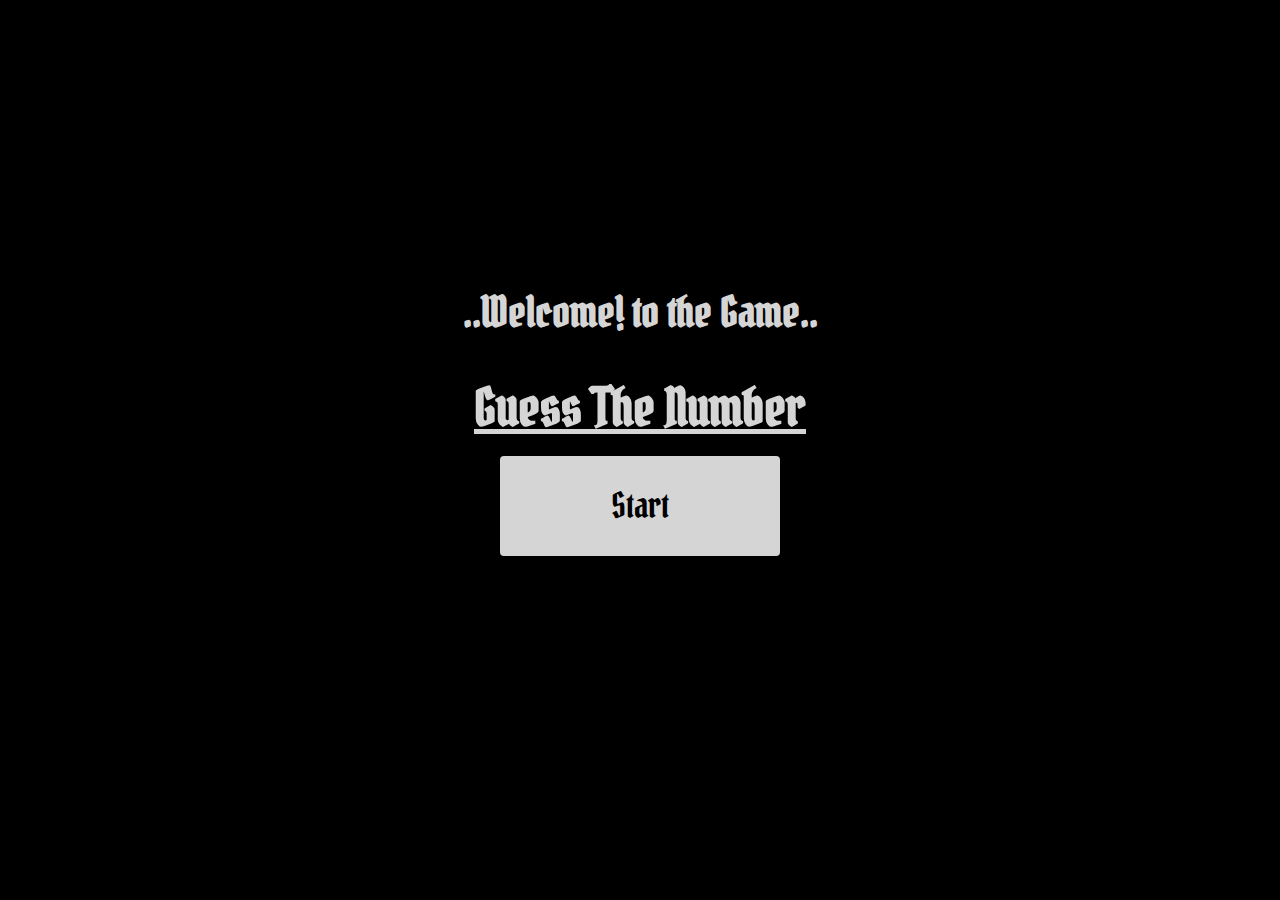
<file: index.html>
<!DOCTYPE html>
<html>
<title>Guess The Number</title>
<head>
    <link rel="stylesheet" href="css/style.css">
    <link href="https://fonts.googleapis.com/css2?family=Roboto&display=swap" rel="stylesheet">
    <meta name="viewport" content="width=device-width, initial-scale=1">
</head>


<body >

<h2 id="fontpageH2">..Welcome! to the Game..</h2>
<h1 id="fontpageH"><u>Guess The Number</u></h1>
<div id = "inputOutput">
    <a href = "gamePage.html"><button  onclick="storeValue()" id="buttonStart" class="button" ><span>Start</span></button></a>
</div>





<script src="js/scripts.js"></script>

<script src="js/localStorage.js"></script>









</body>
</html>
</file>
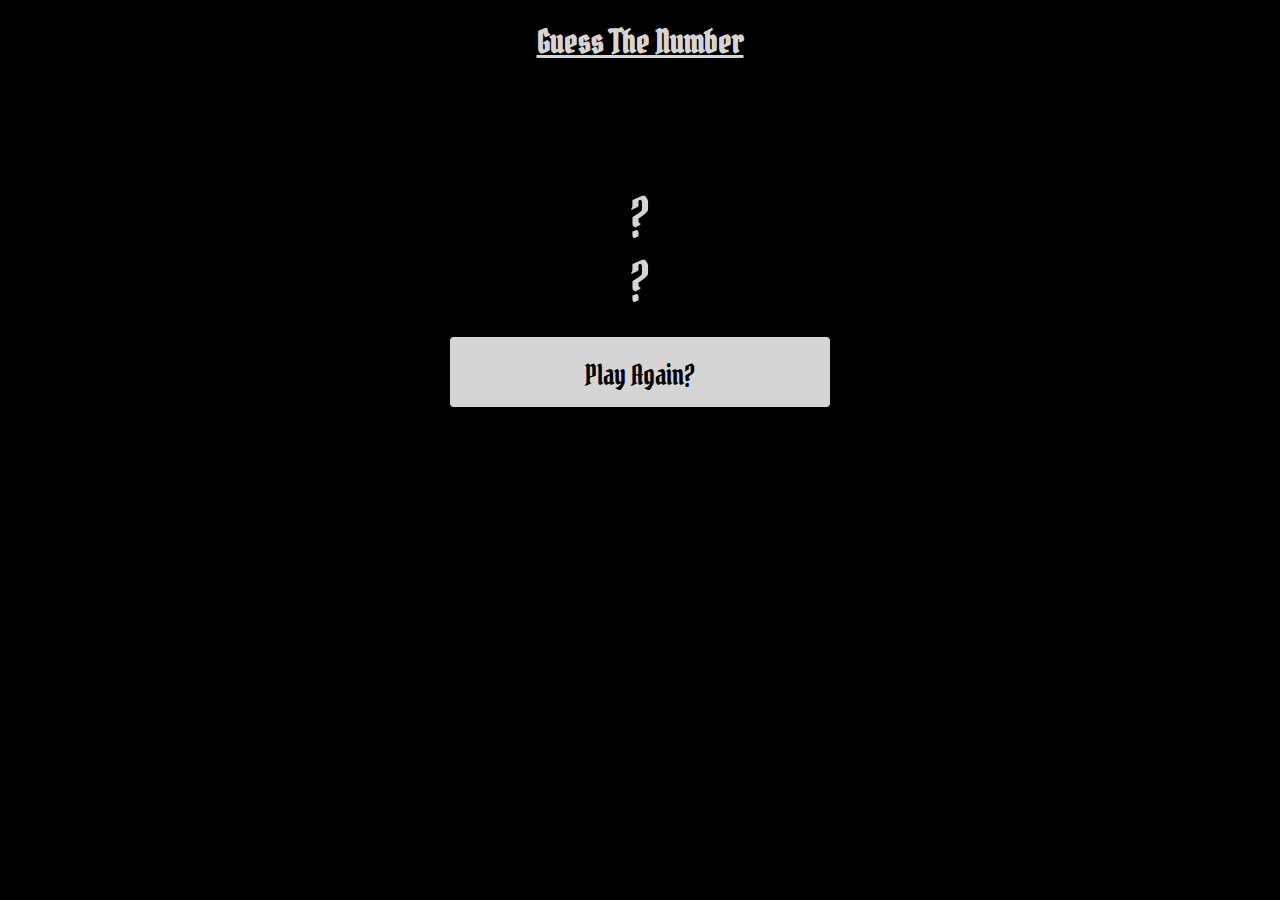
<file: finalPage.html>
<!DOCTYPE html>
<html>
<title>Download Calculator</title>
<head>
    <link rel="stylesheet" href="css/style.css">
    <link href="https://fonts.googleapis.com/css2?family=Roboto&display=swap" rel="stylesheet">
    <meta name="viewport" content="width=device-width, initial-scale=1">
</head>


<body onclick="a()">
<h1><u>Guess The Number</u></h1>
<div id = "finalMassage">
    
    <div id="finalMssage">?</div>
    <div id="finalMssage2">?</div>
    <br>
    <a href="gamePage.html"><button id="buttonNext" class="button"><span>Play Again?</span></button></a>

</div>

<br>




<!--<div id ="note"><span id ="ps">[Contacts Me]</span><br><br>

<img src = "img/mail.png" height="42px" onclick="copyEmail('azahinhasan@gmail.com')"></img>

<spn id="temp">--------</spn>
<a href="#"></a><img src="img/inst.png" width="40px"></a><spn id="temp">--------</spn>
<a href="https://www.facebook.com/a.h.zahin/"  target="_blank"><img src="img/fb.png"  width="42px" ></a> 

</div>-->
<script src="js/scripts.js"></script>


























</body>
</html>
</file>
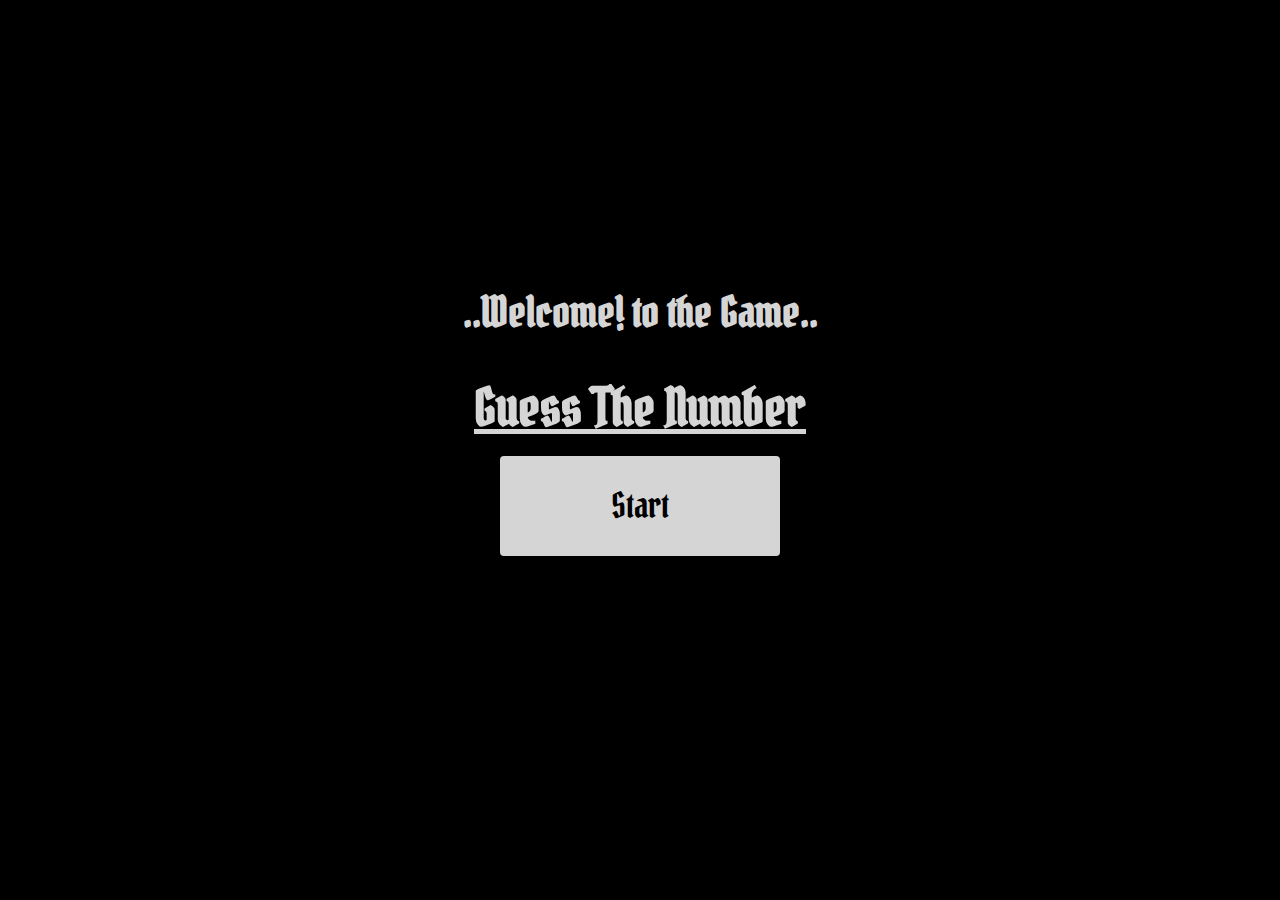
<file: gamePage.html>
<!DOCTYPE html>
<html>
<title>Guess The Number</title>
<head>
    <link rel="stylesheet" href="css/style.css">
    <link href="https://fonts.googleapis.com/css2?family=Roboto&display=swap" rel="stylesheet">
    <meta name="viewport" content="width=device-width, initial-scale=1">
</head>


<body >
<div id="1stPart">
<h1><u>Guess The Number</u></h1>
    <div id = "inputOutput">
        <span id="result"></span>
        <br>
        <br>
        <dev class="mainDev">
        <span id="unknownNumber">?</span>
        <br><br>
        <br>
        <textarea type="text" id="yourNumber" name="size" placeholder= "Input Your Guess"></textarea>
        <br>
        <br>
        <span id="hints"></span> 
        <button  onclick="hintsButton()" id="hintsButton" class="buttonHints"><span>Hints</span></button>
        <br>
        <br>
        <br>
        <button  onclick="myFunction()" id="buttonClick" class="button"><span>Click</span></button>
        <br>
        <button  onclick="myFunction2()" id="buttonNext" class="button"><span>Next</span></button>
    </div>

<br>

<div id="pointsLive">
    <table>
        <tr>
            <td>
                <span id="matchPlayed"></span>
            </td>
            <td>
                <span>: Match Played</span> 
            </td>
        </tr>
        <tr>
            <td>
                <span id="point"></span>
            </td>
            <td>
                <span>: Point</span>
            </td>
        </tr>
        <tr>
            <td>
                <span id="life"></span>
            </td>
            <td>
                <span>: Life</span> 
            </td>
        </tr>
    </table>

     
</div>

<a class="button" id = "Instruction" href="#popup_flight_travlDil3">Instruction</a>
<div id="popup_flight_travlDil3" class="overlay_flight_traveldil">
    <div class="popup_flight_travlDil">
        <h2>Instruction</h2>
        <a class="close_flight_travelDl" href="#">&times;</a>
        <div class="content_flightht_travel_dil">
            <p> > You Have to find Out What is the Number at '?'. 🤓</p>
            <p> > If You cann't Guess.Don't worry.There is a Hint Button for You. 😉</p>
            <p> > There gonna be 5 Live. If All of Them are Gone. Game Over. 😞</p>
            <p> > For each Right Guess You will get +5. &#128516</p>
            <p> > Maximum Point is 30.If you got 30.You Win. &#128525 </p>
            <p> > Press Next If you done one. 🤡 </p>
            <p> > If You think This Game is All about Luck. You are Wrong Homy. 🤗 </p>
        </div>
    </div>
</div>

</div>

<div id="2ndPart">
    <h1><u>Guess The Number</u></h1>
    <div id = "finalMassage">
        
        <div id="finalMssage">?</div>
        <div id="finalMssage2">?</div>
        <div id="emoji">?</div>
        <a href="gamePage.html"><button id="buttonNext" class="button"><span>Play Again?</span></button></a>
    
    </div>
</div>

<!--<div id ="note"><span id ="ps">[Contacts Me]</span><br><br>

<img src = "img/mail.png" height="42px" onclick="copyEmail('azahinhasan@gmail.com')"></img>

<spn id="temp">--------</spn>
<a href="#"></a><img src="img/inst.png" width="40px"></a><spn id="temp">--------</spn>
<a href="https://www.facebook.com/a.h.zahin/"  target="_blank"><img src="img/fb.png"  width="42px" ></a> 

</div>-->
<script src="js/scripts.js"></script>





</body>
</html>
</file>
<file: css/style.css>
@import url('https://fonts.googleapis.com/css2?family=Pirata+One&display=swap');
@import url('https://fonts.googleapis.com/css2?family=Roboto&display=swap');
body{
	font-family: 'Roboto', sans-serif;
	width: 100%;
    height: 100%;
    margin: 0px;
    padding: 0px;
	overflow-x: hidden; 
	background-color: black;
	color: white;
	font-family: 'Pirata One', cursive;
}

h1{
    text-align: center;
    color: #d6d5d5;
   
}
h1:hover{
	animation: wiggle 0.6s;
}
#finalMassage{
	text-align: center;
	color: #d6d5d5;
	position: relative;
	top: 100px;

}

#finalMssage,#finalMssage2{
	font-size: 50px;
}

#fontpageH{
	text-align: center;
	color: #d6d5d5;
	position: relative;
	bottom: -250px;
	font-size: 52px;
	
}

#fontpageH:hover{
	animation: wiggle 0.6s;
}

#fontpageH2{
	text-align: center;
	color: #d6d5d5;
	position: relative;
	bottom: -250px;
	font-size: 42px;
	font-family: 'Pirata One', cursive;
}


#hints{
	position: relative;
	text-align: center;
	left: 50px;
	font-size: 20px;
}
#yourNumber {
    width: 20%;
    height: 80px;
    padding: 12px 20px;
    box-sizing: border-box;
    border: 2px solid white;
    border-radius: 4px;
    background-color: #d6d5d5;
	font-size: 26px;
	resize: none;
	text-align: center;
	text-transform: initial;
	font-family: 'Pirata One', cursive;

  }

#result{
	font-size: 30px;
	position: relative;
	top: -20px;
	color: lightcoral;
}

#unknownNumber{
	font-size: 95px;
	text-align: center;
	left: 0%;
	position: relative;
	background-color: #d6d5d5;
	color: black;
	border: 3px solid white;
	width: 13%;
	height: 130px;
	padding: 12px 20px;
	border-radius: 4px;
	display: block;
    margin-left: auto;
	margin-right: auto 
	
  }

  #inputOutput{
	display: block;
    text-align: center;
    position: relative;
    left: 0;
    top: 25px;
    font-size: 18px
  }


  #pointsLive{
	display: block;
	position: relative;
	font-size: 30px;
	box-sizing: border-box;
	border-radius: 4px;
	float:right;
	right: 50px;
	bottom:-50px;

  }

  #emoji{
	  font-size: 100px;
  }



  @keyframes example {
	0%   {color: rgb(86, 150, 158);}
	25%  {color: rgb(10, 147, 156);}
	50%  {color: rgb(167, 42, 199);}
	100% {color: rgb(126, 128, 11);}
	
  }



h1:before{
	height: 55px;
	width: 7px;
	left:10px;
	bottom: 5px;
	border-radius: 7px;
}
h1:after{
	height: 7px;
	width: 7px;
	border-radius: 50%;
	bottom: 65px;
	left:10px;
}

@keyframes wiggle{
	25%{
		transform: scale(0.8,1.3);
	}
	50%{
		transform: scale(1.1,0.8);
	}
	75%{
		transform: scale(0.7,1.2);
	}
}


.buttonHints{
	border-radius: 4px;
	background-color: black;
	border: none;
	color: balck;
	text-align: center;
	font-size: 15px;
	padding: 10px;
	width: 100px;
    height:40px;
	margin: 5px;
	color: #d6d5d5;
	border: 2px solid #d6d5d5;
	position: relative;
	bottom: -10px;
  }

.button {
	border-radius: 4px;
	background-color: #d6d5d5;
	border: none;
	color: balck;
	text-align: center;
	font-size: 28px;
	padding: 20px;
	width: 380px;
    height: 70px;
	transition: all 0.5s;
	cursor: pointer;
	margin: 5px;
	font-family: 'Pirata One', cursive;
	
  }

  #buttonStart {
	text-align: center;
	position: relative;
	bottom: -200px;
	font-size: 35px;
	width: 280px;
    height: 100px;	
  }

  
  .button span {
	cursor: pointer;
	display: inline-block;
	position: relative;
	transition: 0.3s;
  }
  
  .button span:after {
	content: '\00bb';
	position: absolute;
	opacity: 0;
	top: 0;
	right: -20px;
	transition: 0.3s;
  }
  
  .button:hover span {
	padding-right: 25px;
  }
  
  .button:hover{
	background-color: black;
	color: #d6d5d5;
	border: 2px solid  #d6d5d5;
  }
  

  .button:hover span:after {
	  
	opacity: 1;
	right: 0;
  }















  
.overlay_flight_traveldil {
	position: fixed;
	top: 0;
	bottom: 0;
	left: 0;
	right: 0;
	background: rgba(0, 0, 0, 0.7);
	transition: opacity 500ms;
	visibility: hidden;
	opacity: 0;
  }
  .overlay_flight_traveldil:target {
	visibility: visible;
	opacity: 1;
  }
  .popup_flight_travlDil {
	margin: 70px auto;
	padding: 20px;
	background: #e9e9e9;
	border-radius: 5px;
	width: 28%;
	height: 40%;
	position: relative;
	transition: all 2s ease-in-out;
	font-family: 'Roboto', sans-serif;
  }
  .popup_flight_travlDil .close_flight_travelDl {
	position: absolute;
	top: 20px;
	right: 30px;
	transition: all 200ms;
	font-size: 30px;
	font-weight: bold;
	text-decoration: none;
	
  }
  .popup_flight_travlDil{
	color: black;
  }
  .popup_flight_travlDil .content_flightht_travel_dil {
	max-height: 100%;
	overflow: auto;
	font: 20px;
  }
  
  #Instruction{
	  color: black;
	  position: relative;
	  top: 130px;
  }

  #Instruction:hover{
	color: #d6d5d5;
  }
</file>
